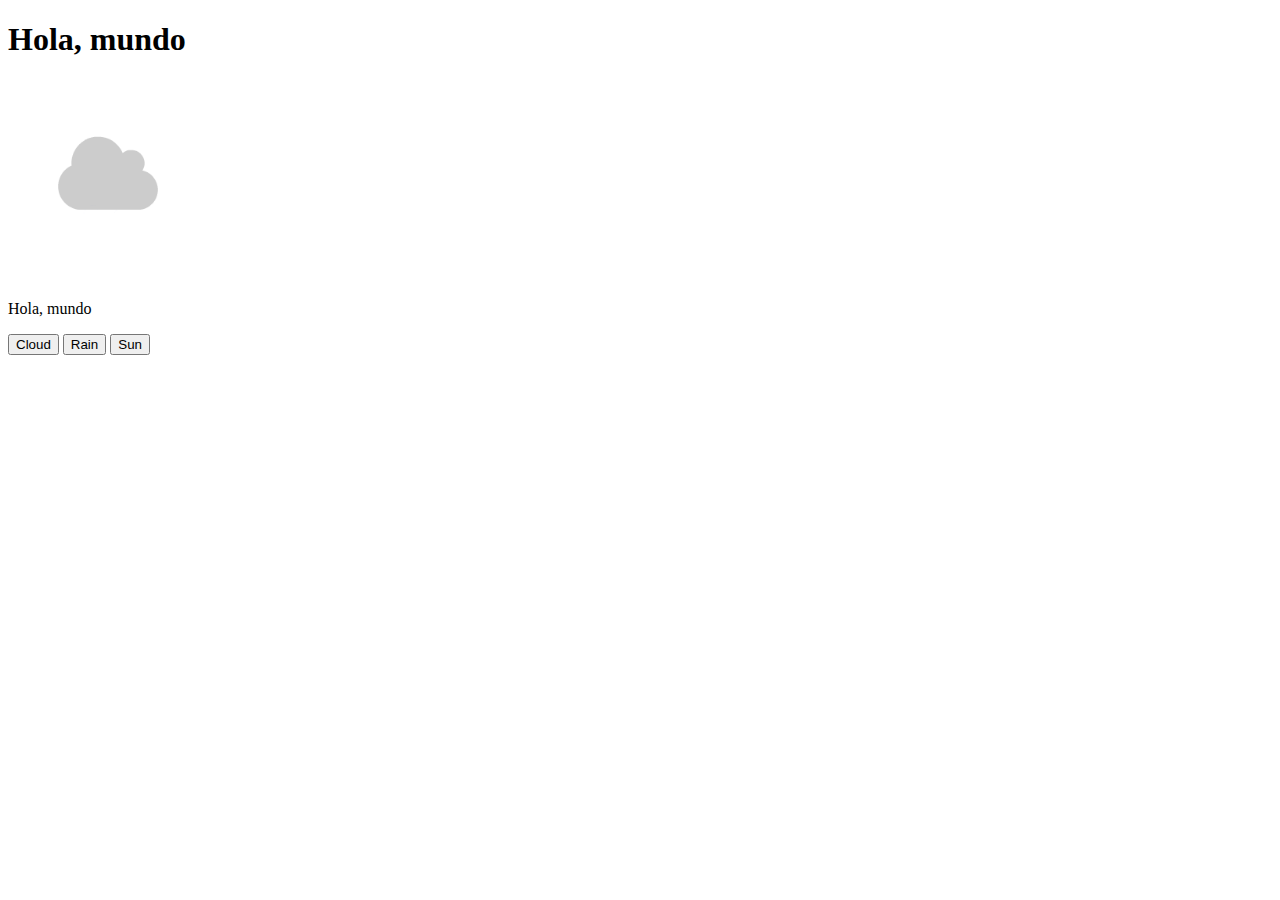
<file: ejemplo3_query_selector/index.html>
<!DOCTYPE html>
<html lang="en">
<head>
    <meta charset="UTF-8">
    <meta name="viewport" content="width=device-width, initial-scale=1.0">
    <title>Document</title>
    <style>
        img{
            height: 200px;
        }
    </style>
    <script src="script.js"></script>
</head>
<body>
    <h1 id="title">Hola, mundo</h1>
    <div class="nav">
        <img src="img/some_clouds.png" alt="logo Cloud">
        <p>Hola, mundo</p>
    </div>
    <button id="btn1">Cloud</button>
    <button id="btn2">Rain</button>
    <button id="btn3" >Sun</button>

</body>
</html>
</file>
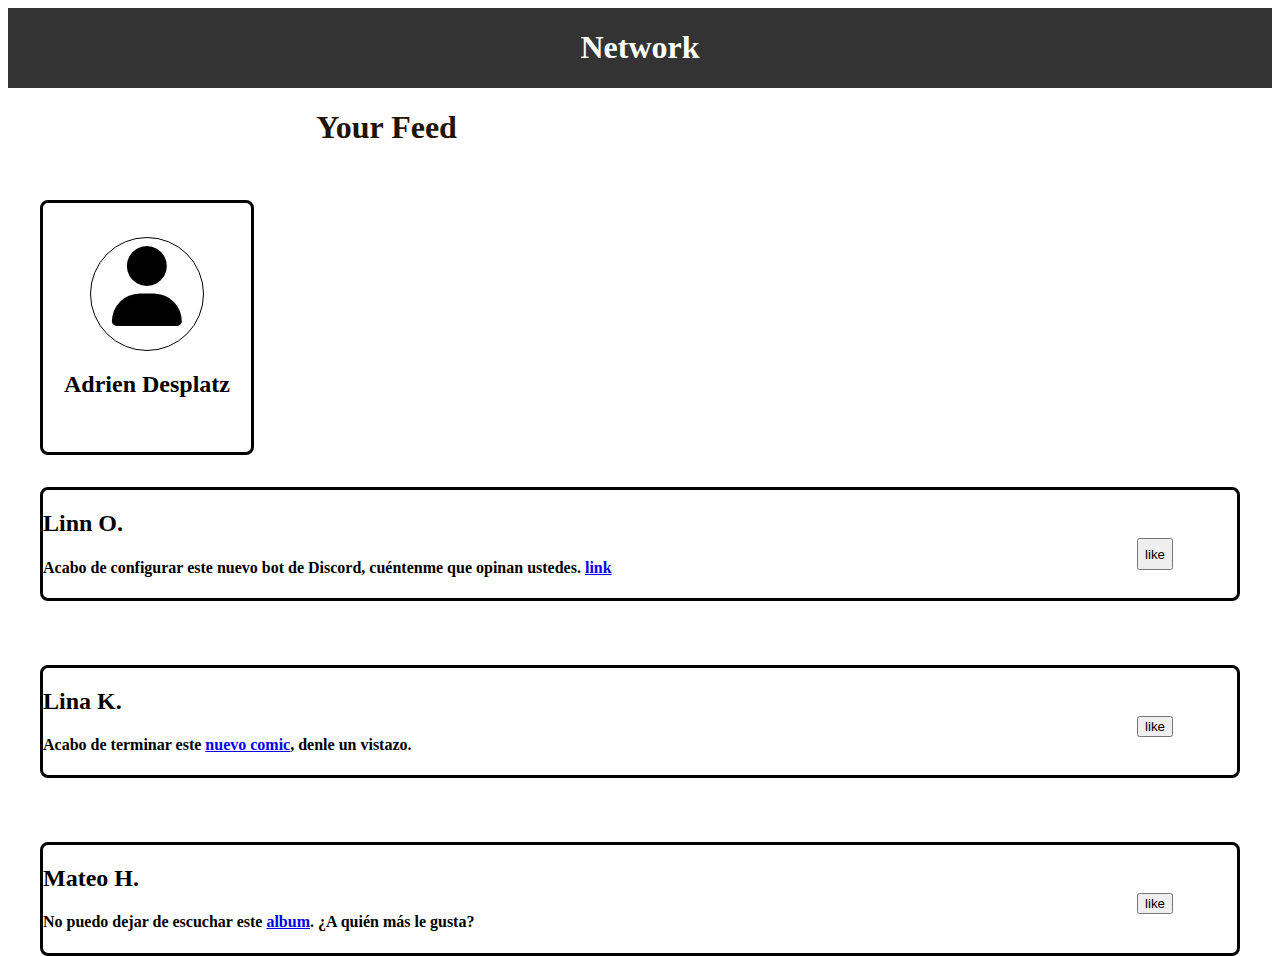
<file: ejemplo_diego/index.html>
<!DOCTYPE html>
<html lang="en">
<head>
    <meta charset="UTF-8">
    <meta name="viewport" content="width=device-width, initial-scale=1.0">
    <title>Document</title>
    <link rel="stylesheet" href="style.css">
    <link rel="stylesheet" href="https://cdnjs.cloudflare.com/ajax/libs/font-awesome/6.4.0/css/all.min.css"/>
    <script src="script.js" defer></script>
</head>
<body>
    <header>
        <div class="mainDiv1"><h1>Network</h1></div>
        <div class="mainDiv2"><h1>Your Feed</h1></div>
    </header>
    <main>
        <div class="div1">
            <div class="logo-user">
                <i class="fa-solid fa-user"></i>
            </div>
            <h2>Adrien Desplatz</h2>
        </div>
        <div class="div2">
            <div class="div2a">
                <h2>Linn O.</h2>
                <h4>Acabo de configurar este nuevo bot de Discord, cuéntenme que opinan ustedes. <a href="link">link</a></h4>
                <div class="div-btn">
                    <p id="contador1_text"></p>
                    <button id="like1">like</button></div>
            </div>
            <div class="div2b">
                <h2>Lina K.</h2>
                <h4>Acabo de terminar este <a href="link2">nuevo comic</a>, denle un vistazo. </h4>
                <div class="div-btn">
                    <button id="like2">like</button>
                </div>
            </div>
            <div class="div2c">
                <h2>Mateo H.</h2>
                <h4>No puedo dejar de escuchar este <a href="link3">album</a>. ¿A quién más le gusta?</h4>
                <div class="div-btn"><button id="like3">like</button></div>
            </div>
        </div>
    </main>
</body>
</html>
</file>
<file: ejemplo_diego/style.css>
header{
    display: flex;
    flex-direction: column;
}

.mainDiv1{
    background-color: #333333;
    flex: 1;
    text-align: center;
    color: #fffff8;
}

.mainDiv2{
    background-color: white;
    flex: 1;
    text-align: start;
    margin-left: 19.26rem;
    color: #231401;
}

///////////////////////////////////////////////////////

main{
    background-color: white;
    display: flex;
}

.div1{
    display: flex;
    background-color: white;
    width: 13rem;
    height: 15.6rem;
    margin-right: 2rem;
    margin-left: 2rem;
    margin-top: 2rem;
    border: solid 0.2rem black;
    justify-content: center;
    align-items: center;
    text-align: end;
    flex-direction: column;
    border-radius: 0.5rem;
}

.logo-user{
    display: flex;
    border-radius: 50%;
    border: solid 0.1rem black;
    background-color: white;
    width: 7rem;
    height: 7rem;
    font-size: 5rem;
    justify-content: center;
    align-content: center;
    position: relative;
}
i{
    height: 5rem;
    width: 5rem;
    position: absolute;
    top: 0.5rem;
    right: 1.3rem;
}

.div2{
    display: flex;
    background-color: white;
    flex: 3;
    height: 30rem;
    flex-direction: column;
}

.div2a{
    background-color: white;
    flex: 1;
    margin: 2rem;
    border: solid 0.2rem black;
    position: relative;
    border-radius: 0.5rem;
}

.div2b{
    background-color: white;
    flex: 1;
    margin: 2rem;
    border: solid 0.2rem black;
    position: relative;
    border-radius: 0.5rem;
}

.div2c{
    background-color: white;
    flex: 1;
    margin: 2rem;
    border: solid 0.2rem black;
    position: relative;
    border-radius: 0.5rem;
}

.div-btn{
    display: flex;

    width: 5rem;
    justify-content: end;
    position: absolute;
    right: 4rem;
    top: 3rem;
}
</file>
